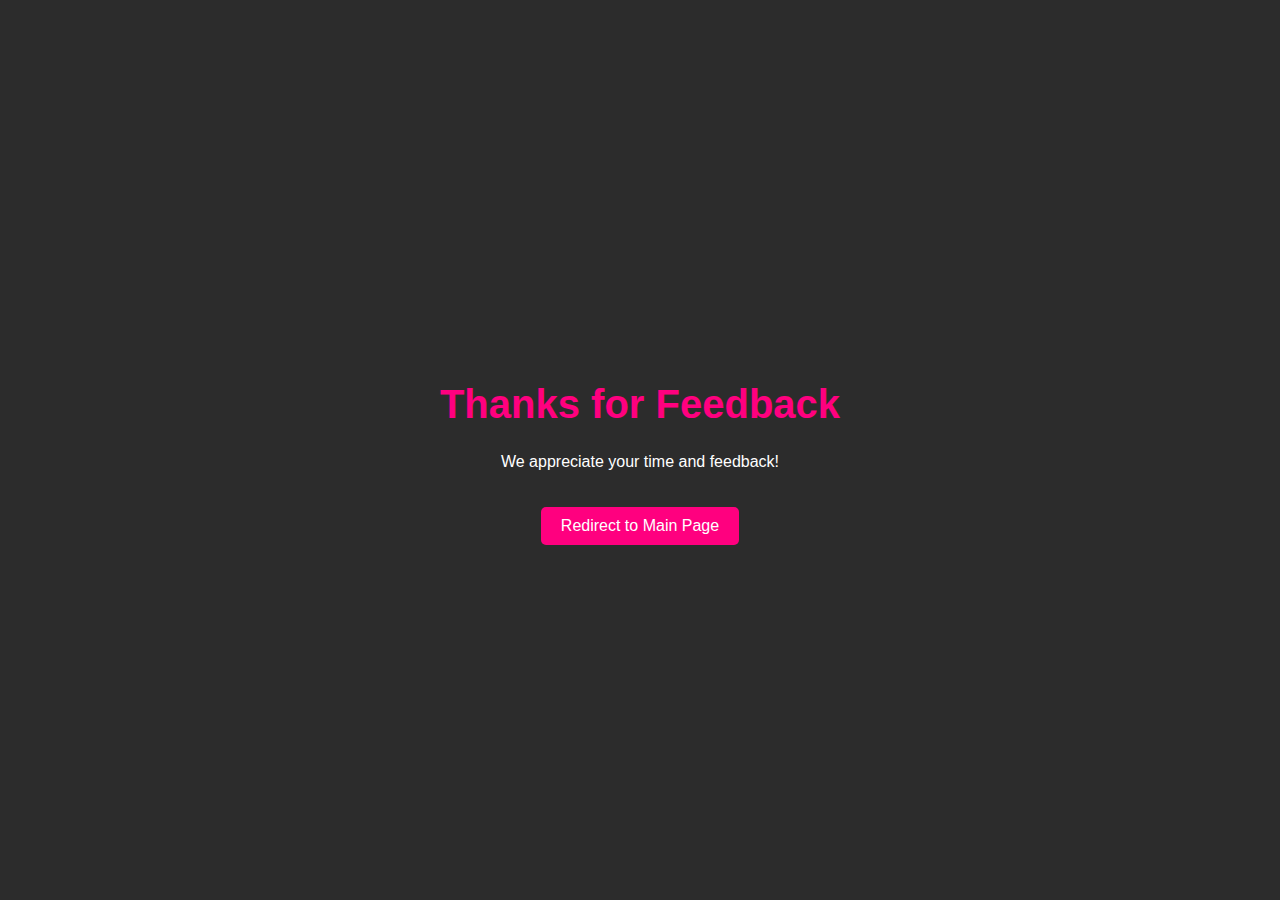
<file: thanks.html>
<!DOCTYPE html>
<html lang="en">
<head>
    <meta charset="UTF-8">
    <meta name="viewport" content="width=device-width, initial-scale=1.0">
    <title>Thank You</title>
    <style>
        body {
            background-color: #2c2c2c;
            color: white;
            font-family: Arial, sans-serif;
            display: flex;
            flex-direction: column;
            justify-content: center;
            align-items: center;
            height: 100vh;
            margin: 0;
        }
        .message {
            text-align: center;
            margin-bottom: 20px;
        }
        .message h1 {
            font-size: 2.5rem;
            color: #ff007f;
        }
        .btn {
            background-color: #ff007f;
            border: none;
            padding: 10px 20px;
            cursor: pointer;
            color: white;
            border-radius: 5px;
            font-size: 1rem;
        }
    </style>
</head>
<body>
    <div class="message">
        <h1>Thanks for Feedback</h1>
        <p>We appreciate your time and feedback!</p>
    </div>
    <button class="btn" onclick="redirectToMainPage()">Redirect to Main Page</button>

    <script>
        function redirectToMainPage() {
            // Redirect to the main page (index.html)
            window.location.href = "index1.html";
        }
    </script>
</body>
</html>
</file>
